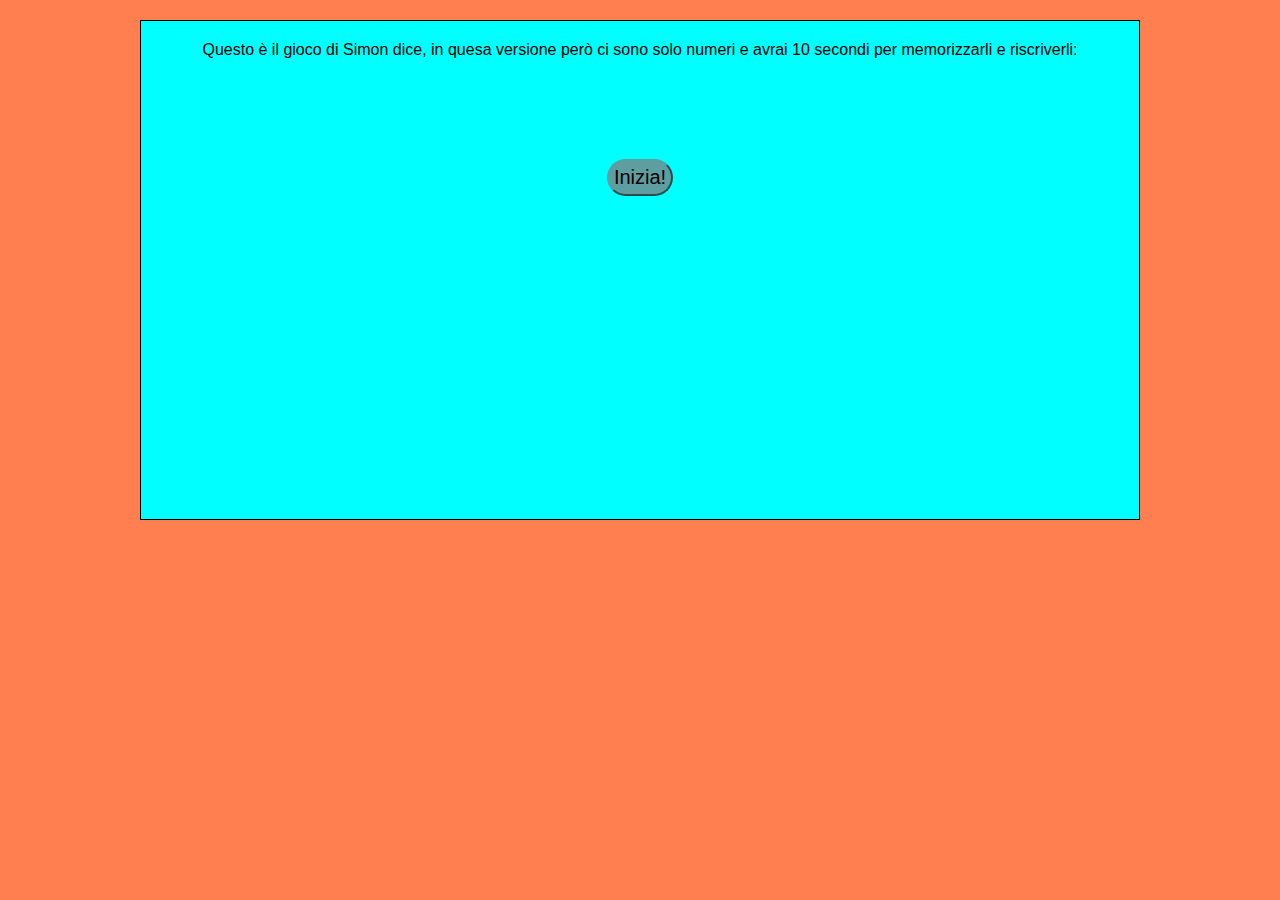
<file: bonus/index.html>
<!DOCTYPE html>
<html lang="it">

<head>
    <meta charset="UTF-8">
    <meta http-equiv="X-UA-Compatible" content="IE=edge">
    <meta name="viewport" content="width=device-width, initial-scale=1.0">
    <title>bonus</title>
    <link rel="stylesheet" href="./css/style.css">
    <script type="text/javascript" src="./js/script.js"></script>
</head>

<body>
    <div class="container">
        <header>
            <!-- 1 -->
            <h1 id="nome"></h1>
            <!-- 2 -->
            <div class="game">Questo è il gioco di Simon dice, in quesa versione però ci sono solo numeri e avrai 10
            secondi per memorizzarli e riscriverli: </div>


        </header>
        <main>
            <button id="bottone">Inizia!</button>

            <div class="start">
                <div class="inizio"></div>
            </div>

        </main>
    </div>



</body>

</html>
</file>
<file: bonus/css/style.css>
*{
    box-sizing: border-box;
    margin:0;
    padding: 0;
    font-family: Helvetica, Arial, sans-serif;
}
body{
    background-color:coral;
}
.container{
    border:1px solid black;
    margin: 20px auto;
    width:1000px;
    height: 500px;
    background-color: aqua;
}
.container h1{
    text-align: center;
}
.container .game{
    text-align: center;
    margin-top:20px;
}
main{
    text-align: center;
    margin-top:100px;
}
main #bottone{
    background-color: cadetblue;
    font-size: 20px;
    border-radius: 20px;
    border-color:cadetblue;
    padding: 5px;
}
main .start{
    margin-top:20px;
    text-align: center;;
}
main .inizio{
    color:red;
}
</file>
